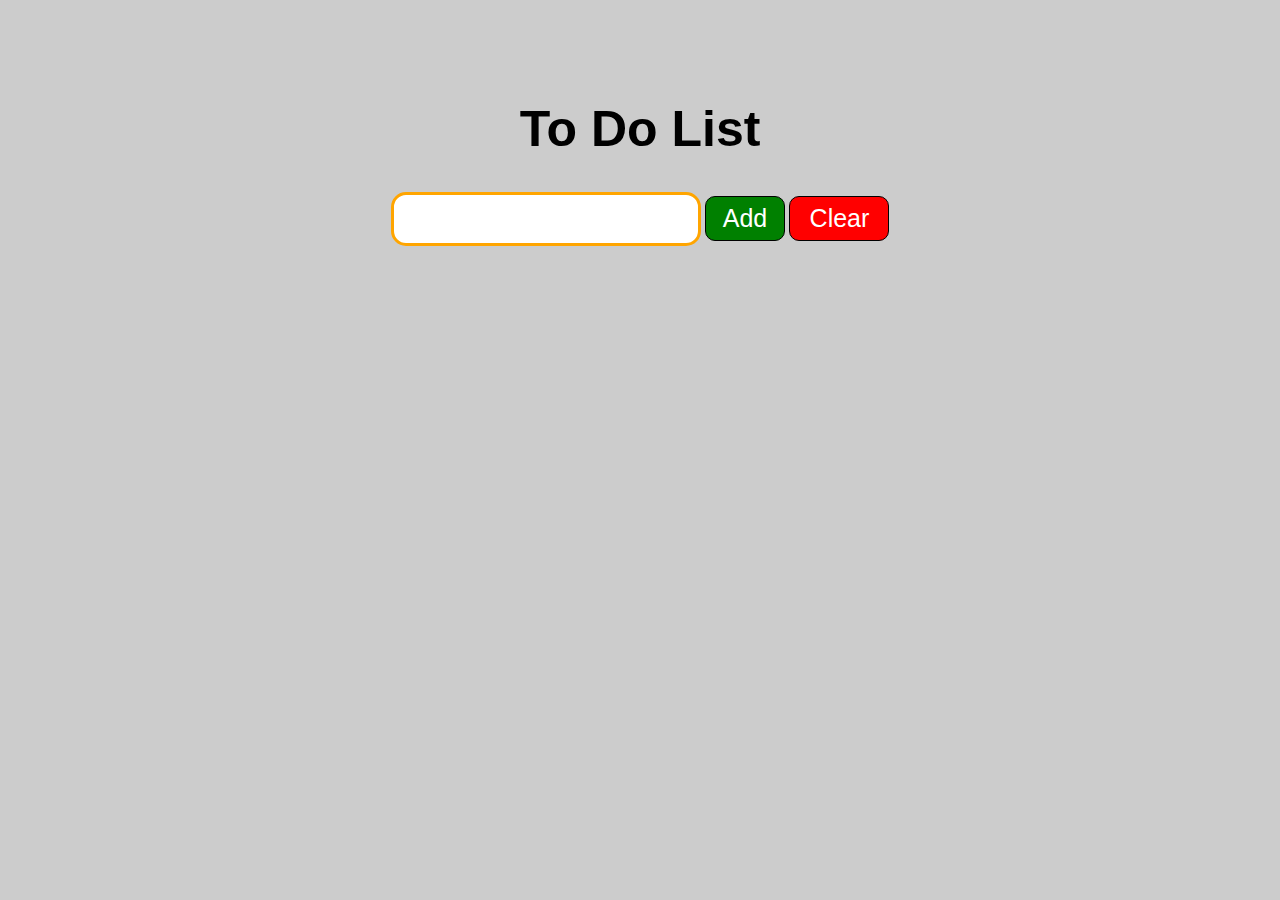
<file: To Do List/index.html>
<!DOCTYPE html>
<html lang="en">
<head>
    <meta charset="UTF-8">
    <meta http-equiv="X-UA-Compatible" content="IE=edge">
    <meta name="viewport" content="width=device-width, initial-scale=1.0">
    <title>To Do List</title>
    <link rel="stylesheet" href="style.css">
</head>

<body>
    
    <div class="container">

        <h1 id="title">To Do List</h1>

        <form action="#">
            <input type="text" id="inputText">
            <input type="submit" id="addToDo" value="Add">
            <input type="submit" id="clearToDo" value="Clear">
        </form>

        <div class="to-dos" id="toDoContainer">

        </div>

    </div>



    <script src="script.js"></script>
</body>
</html>
</file>
<file: To Do List/style.css>
body{
    margin: 0;
    padding: 0;
    background: #ccc;
    font-family: sans-serif;
}

.container{
    width: 100%;
    text-align: center;
    margin-top: 100px;
}

#title{
    text-align: center;
    font-size: 50px;
}

#inputText{
    width: 300px;
    height: 46px;
    border: 1px solid black;
    outline: none;
    font-size: 25px;
    vertical-align: middle;
    border: 3px solid orange;
    border-radius: 15px;
    color: purple;
}

#addToDo{
    height: 45px;
    width: 80px;
    border: 1px solid black;
    vertical-align: middle;
    font-size: 25px;
    outline: none;
    cursor: pointer;
    background-color: green;
    color: #fff;
    text-align: center;
    border-radius: 10px;
}

#addToDo:active{
    background: blue;
}

#addHeaderTodo:active{
    background: blue;
}

#clearToDo:active{
    background: blue;
}

#clearToDo{
    height: 45px;
    width: 100px;
    border: 1px solid black;
    vertical-align: middle;
    font-size: 25px;
    outline: none;
    cursor: pointer;
    background-color: red;
    color: #fff;
    text-align: center;
    border-radius: 10px;
}

.paragraph-styling{
    margin: 0;
    cursor: pointer;
    font-size: 35px;
    color: purple;
    text-transform: capitalize;

}
</file>
